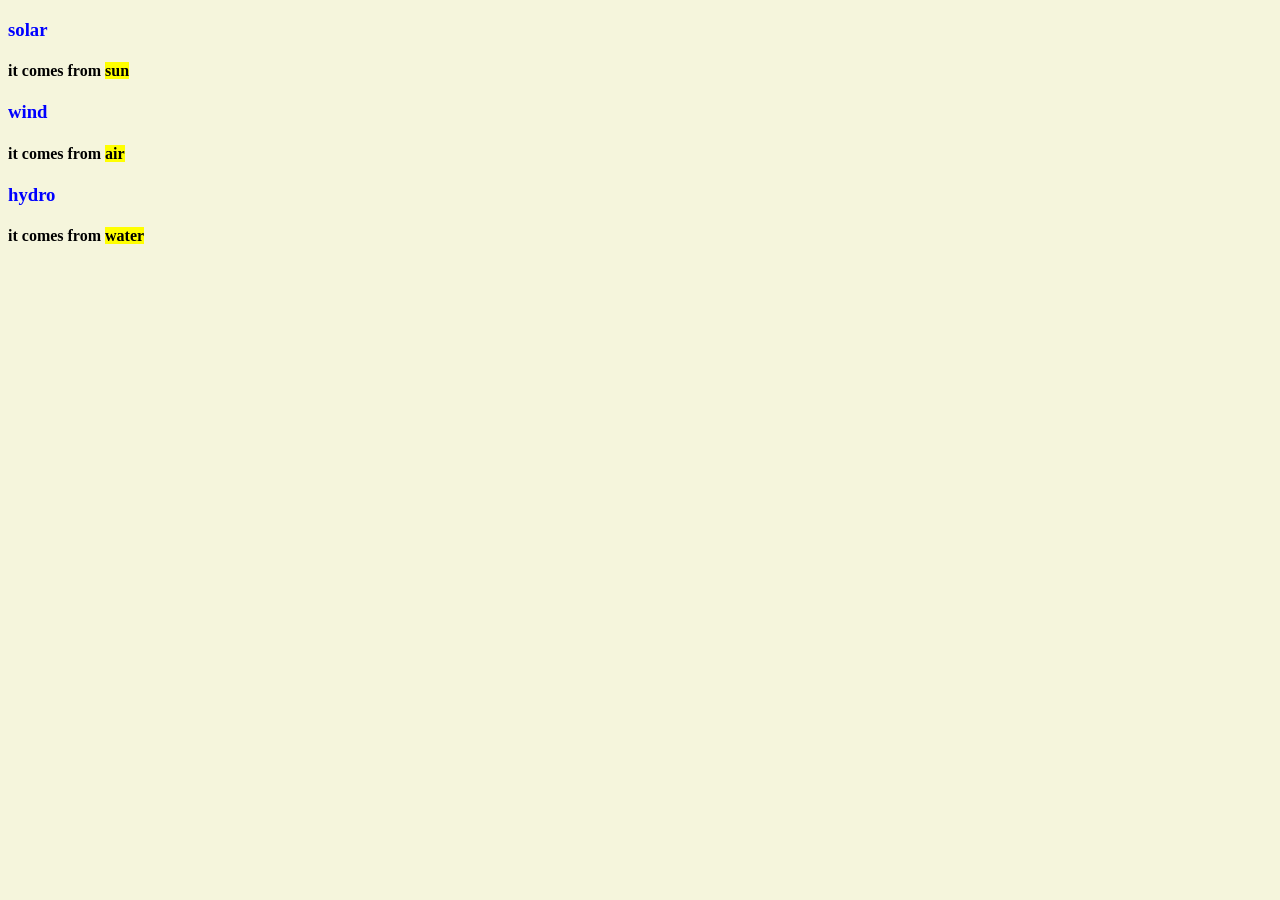
<file: index.html>
<!DOCTYPE html>
<html lang="en">
<head>
    <link rel="stylesheet" href="style.css">
    <meta charset="UTF-8">
    <meta name="viewport" content="width=device-width, initial-scale=1.0">
    <title>Document</title>
</head>
<body>
    <h3>solar</h3>
    <h4>it comes from <mark>sun</mark></h4>
    <h3>wind</h3>
    <h4>it comes from <mark>air</mark></h4>
    <h3>hydro</h3>
    <h4>it comes from <mark>water</mark></h4>
</body>
</html>
</file>
<file: style.css>
h3 {
    color: blue;
}
#pg{
    width: 80%;
    margin-left: 150px ;
}
nav,ul,li{
display: inline;
}
.g{
   padding: 15px; 
   height: 150px; 
   width: 200px;
}
.a{
    padding: 10px;
    color: blue;
}
.b{
    width: 400px;
    height: 400px;
}
.c{
    padding: 50px;
}
nav{
    font-size: x-large;
    background-color: orange;
    color: black;
}
body{
    background-color: beige;
}
</file>
